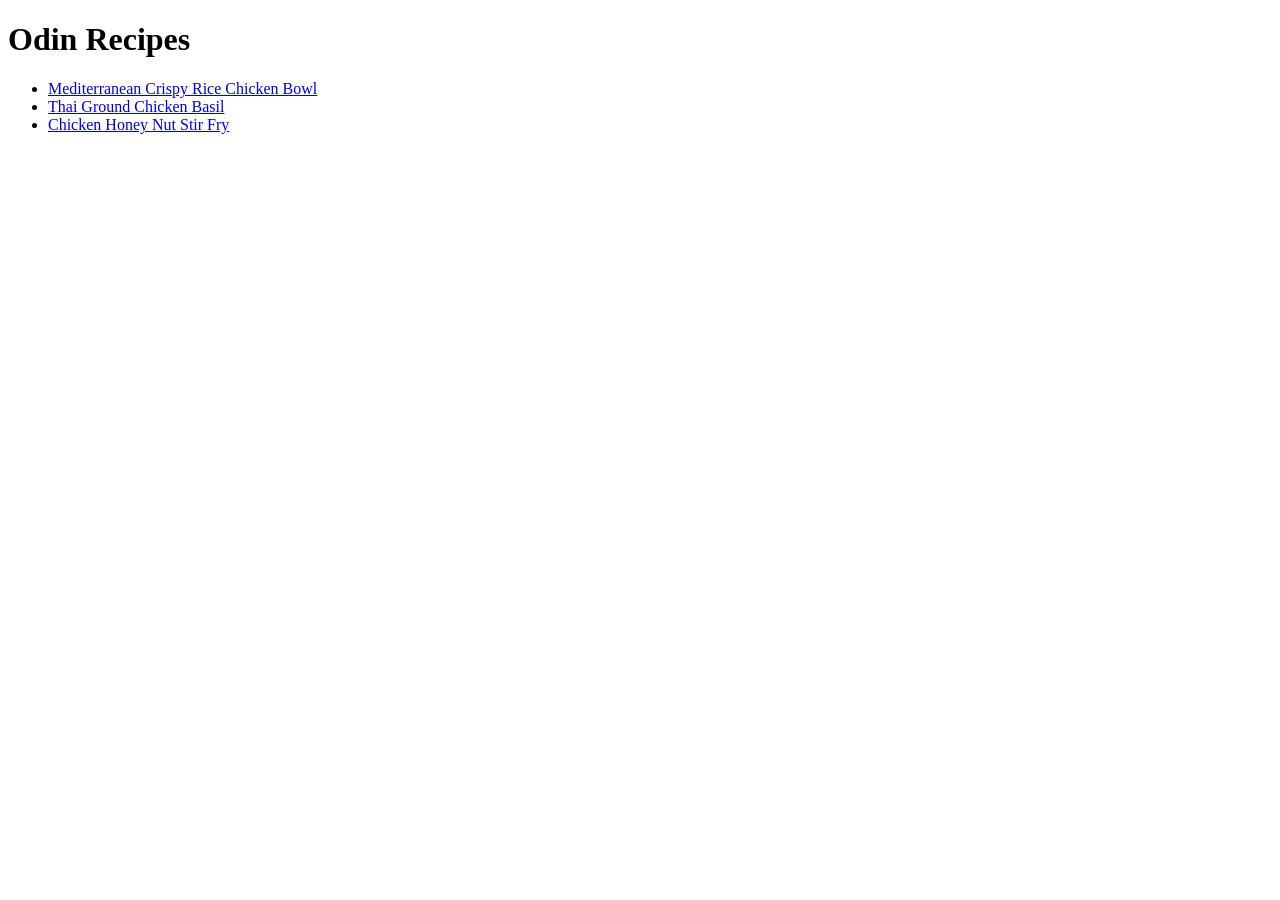
<file: index.html>
<!DOCTYPE html>
<html lang="eng">
    <head>
        <meta charset="UTF-8">
        <title>Home</title>
    </head>
    <body>
        <h1>Odin Recipes</h1>
        <ul>
            <li><a href="./recipes/chicken-bowl.html">Mediterranean Crispy Rice Chicken Bowl</a></li>
            <li><a href="./recipes/ground-chicken-basil.html">Thai Ground Chicken Basil</a></li>
            <li><a href="./recipes/honey-nut-chicken.html">Chicken Honey Nut Stir Fry</a></li>
        </ul>
    </body>
</html>
</file>
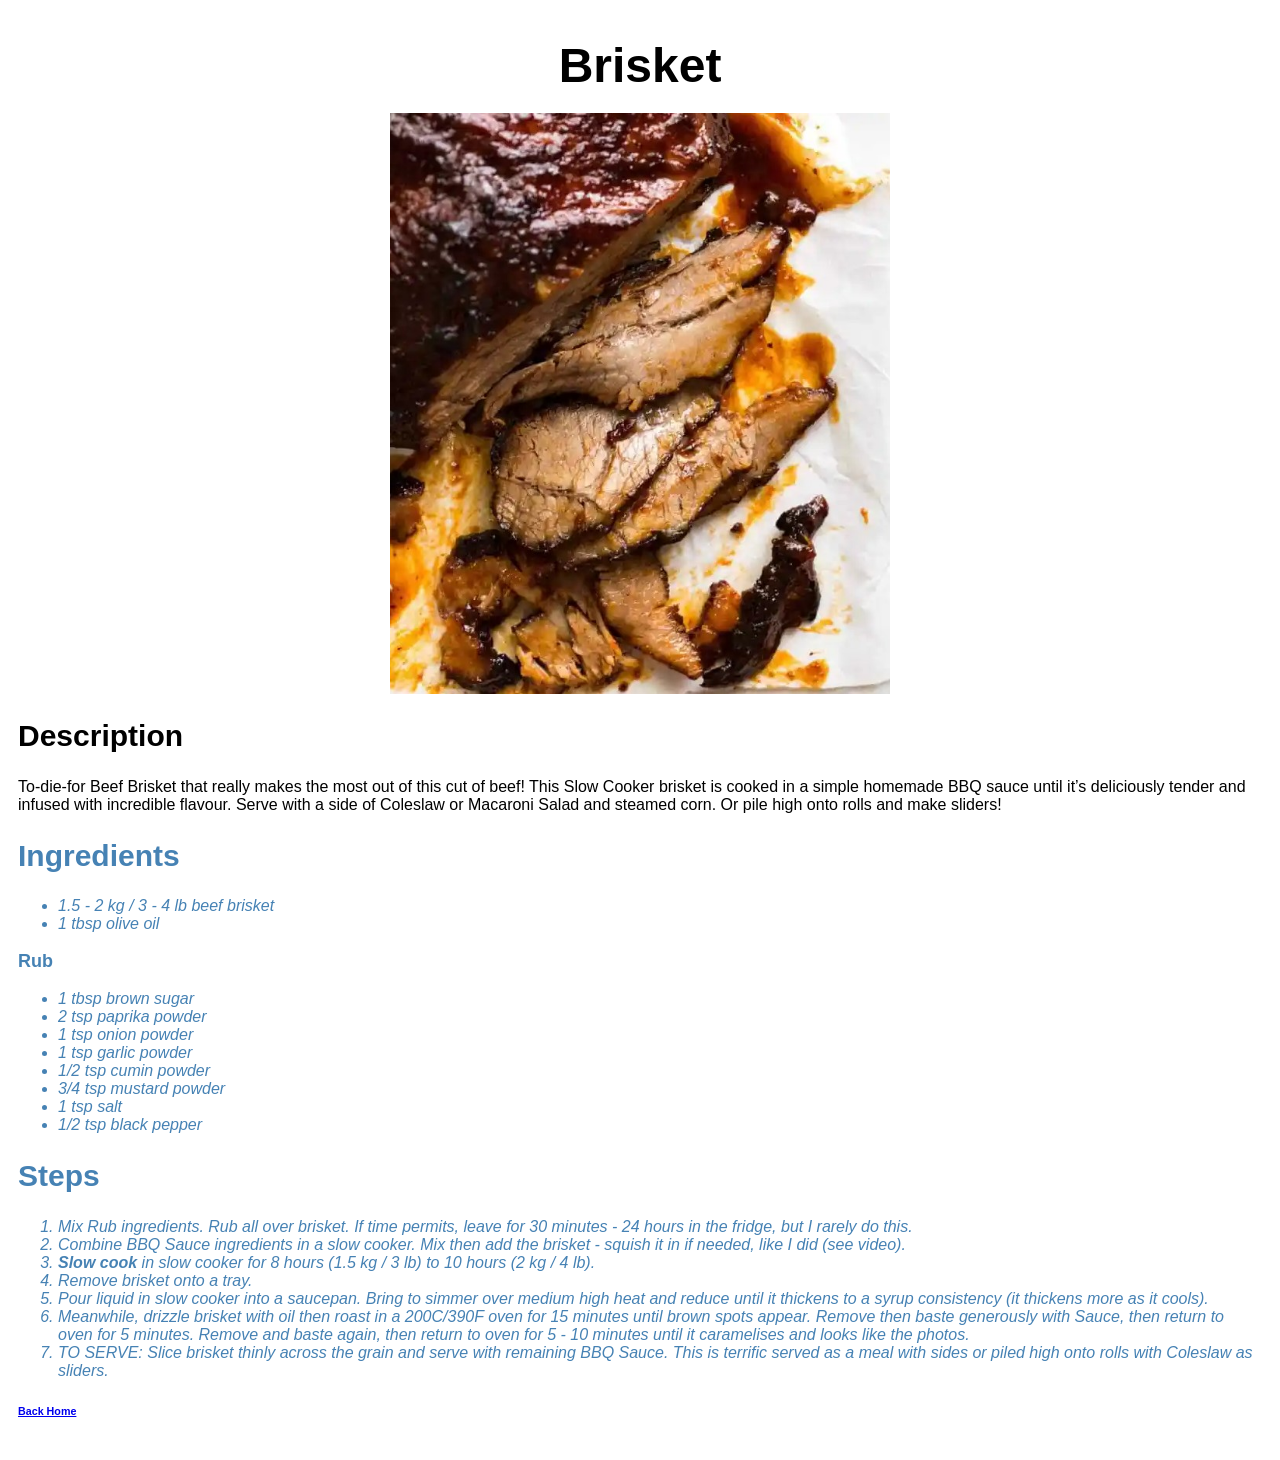
<file: recipes/brisket.html>
<!DOCTYPE html>
<html lang="en">
    <head>
        <meta charset="utf-8">
        <title>Brisket</title>
        <link rel="stylesheet" href="../css/recipes.css">
    </head>
    <body>
        <h1 class="header">Brisket</h1>
        <img class="recipe-img" src="../images/brisket.jpg" alt="Brisket">
        <h2 class="subheader description">Description</h2>
        <p class="text description">To-die-for Beef Brisket that really makes the most out of this cut of beef! This Slow Cooker brisket is cooked in a simple homemade BBQ sauce until it’s deliciously tender and infused with incredible flavour.  Serve with a side of Coleslaw or Macaroni Salad and steamed corn. Or pile high onto rolls and make sliders!</p>
        <h2 class="subheader ingredients">Ingredients</h2>
        <ul class="list ingredients">
            <li>1.5 - 2 kg / 3 - 4 lb beef brisket</li>
            <li>1 tbsp olive oil</li>
        </ul>
        <h3 class="miniheader ingredients">Rub</h3>
        <ul class="list ingredients">
            <li>1 tbsp brown sugar</li>
            <li>2 tsp paprika powder</li>
            <li>1 tsp onion powder</li>
            <li>1 tsp garlic powder</li>
            <li>1/2 tsp cumin powder</li>
            <li>3/4 tsp mustard powder</li>
            <li>1 tsp salt</li>
            <li>1/2 tsp black pepper</li>
        </ul>
        <h2 class="subheader steps">Steps</h2>
        <ol class="list steps">
            <li>Mix Rub ingredients. Rub all over brisket. If time permits, leave for 30 minutes - 24 hours in the fridge, but I rarely do this.</li>
            <li>Combine BBQ Sauce ingredients in a slow cooker. Mix then add the brisket - squish it in if needed, like I did (see video).</li>
            <li><strong>Slow cook</strong> in slow cooker for 8 hours (1.5 kg / 3 lb) to 10 hours (2 kg / 4 lb).</li>
            <li>Remove brisket onto a tray.</li>
            <li>Pour liquid in slow cooker into a saucepan. Bring to simmer over medium high heat and reduce until it thickens to a syrup consistency (it thickens more as it cools).</li>
            <li>Meanwhile, drizzle brisket with oil then roast in a 200C/390F oven for 15 minutes until brown spots appear. Remove then baste generously with Sauce, then return to oven for 5 minutes. Remove and baste again, then return to oven for 5 - 10 minutes until it caramelises and looks like the photos.</li>
            <li>TO SERVE: Slice brisket thinly across the grain and serve with remaining BBQ Sauce. This is terrific served as a meal with sides or piled high onto rolls with Coleslaw as sliders.</li>
        </ol>
        <h6><a href="../index.html">Back Home</a></h6>
    </body>
</html>
</file>
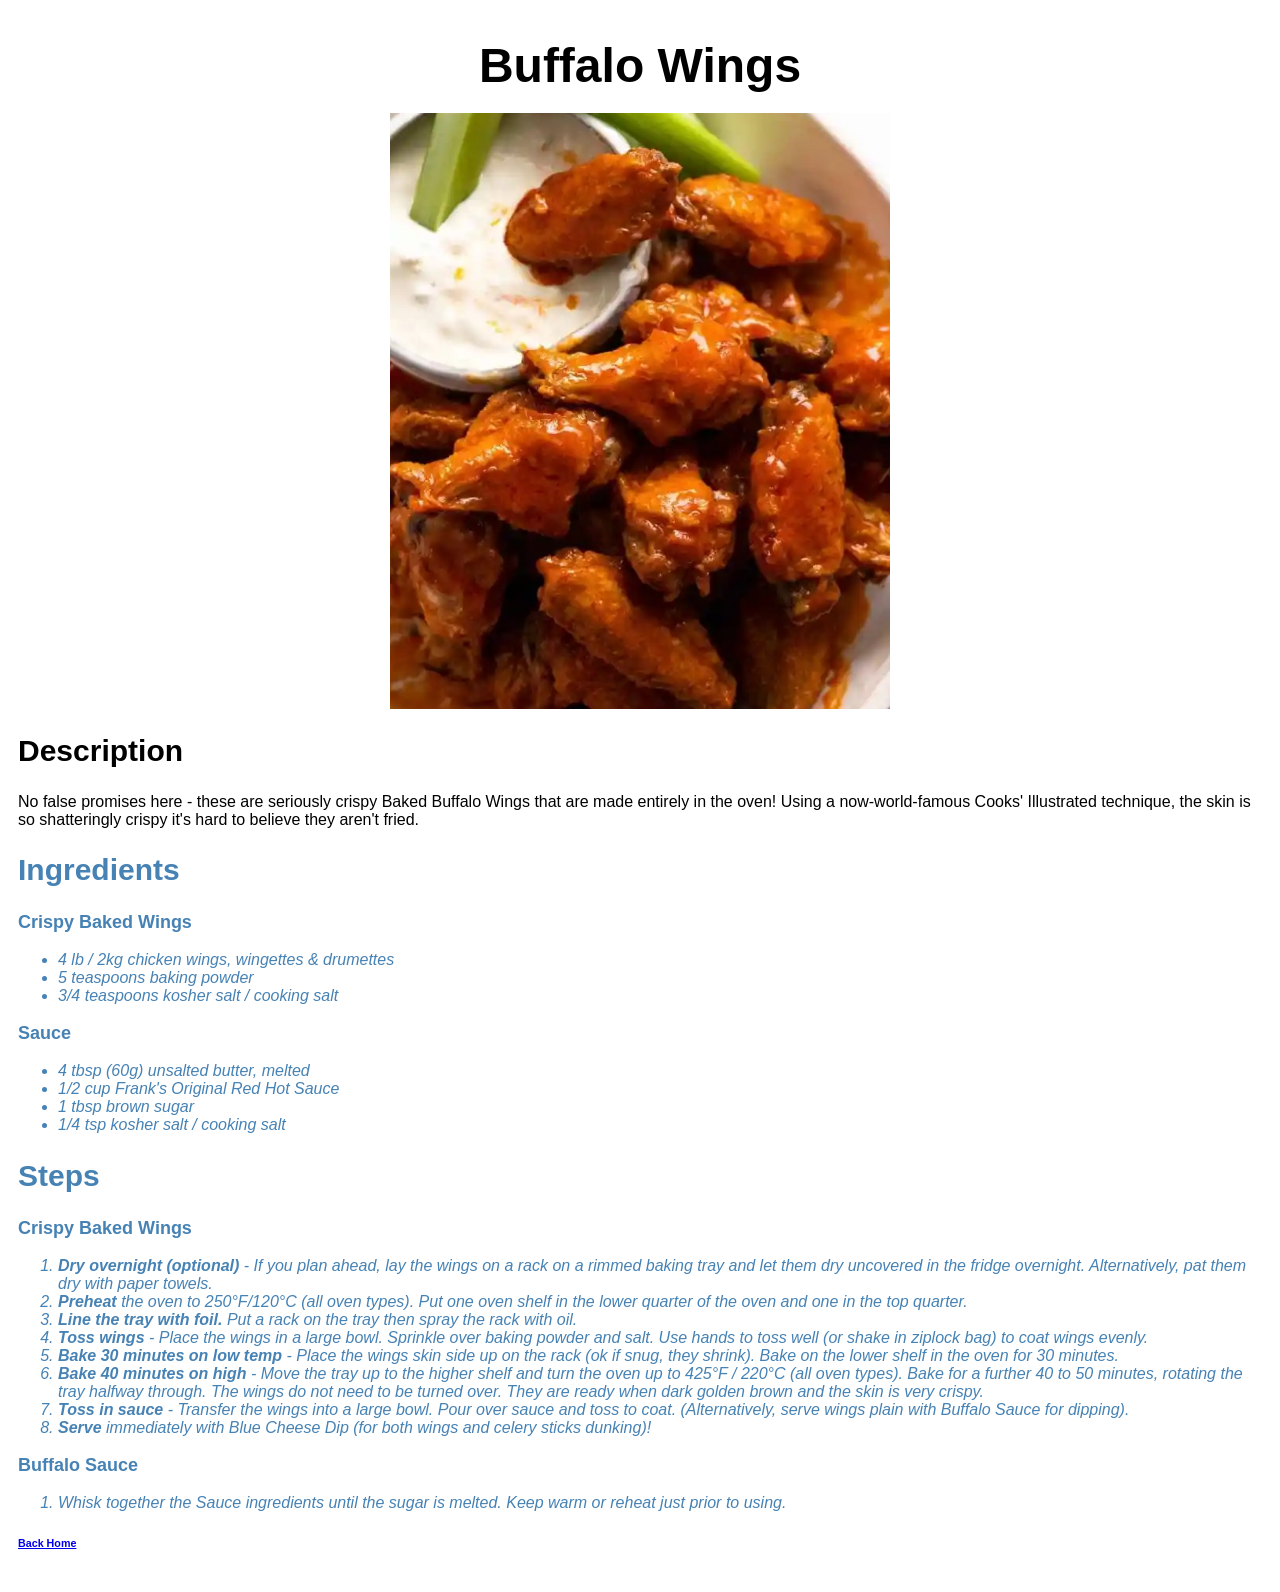
<file: recipes/buffalo-wings.html>
<!DOCTYPE html>
<html lang="en">
    <head>
        <meta charset="utf-8">
        <title>Buffalo Wings</title>
        <link rel="stylesheet" href="../css/recipes.css">
    </head>
    <body>
        <h1 class="header">Buffalo Wings</h1>
        <img class="recipe-img" src="../images/buffalo-wings.jpg" alt="Buffalo Wings">
        <h2 class="subheader description">Description</h2>
        <p class="text description">
            No false promises here - these are seriously crispy Baked Buffalo Wings that are made entirely in the oven! Using a now-world-famous Cooks' Illustrated technique, the skin is so shatteringly crispy it's hard to believe they aren't fried.
        </p>
        <h2 class="subheader ingredients">Ingredients</h2>
        <h3 class="miniheader ingredients">Crispy Baked Wings</h3>
        <ul class="list ingredients">
            <li>4 lb / 2kg chicken wings, wingettes & drumettes</li>
            <li>5 teaspoons baking powder</li>
            <li>3/4 teaspoons kosher salt / cooking salt</li>
        </ul>
        <h3 class="miniheader ingredients">Sauce</h3>
        <ul class="list ingredients">
            <li>4 tbsp (60g) unsalted butter, melted</li>
            <li>1/2 cup Frank's Original Red Hot Sauce</li>
            <li>1 tbsp brown sugar</li>
            <li>1/4 tsp kosher salt / cooking salt</li>
        </ul>
        <h2 class="subheader steps">Steps</h2>
        <h3 class="miniheader steps">Crispy Baked Wings</h3>
        <ol class="list steps">
            <li><strong>Dry overnight (optional)</strong> - If you plan ahead, lay the wings on a rack on a rimmed baking tray and let them dry uncovered in the fridge overnight. Alternatively, pat them dry with paper towels.</li>
            <li><strong>Preheat</strong> the oven to 250°F/120°C (all oven types). Put one oven shelf in the lower quarter of the oven and one in the top quarter.</li>
            <li><strong>Line the tray with foil.</strong> Put a rack on the tray then spray the rack with oil.</li>
            <li><strong>Toss wings</strong> - Place the wings in a large bowl. Sprinkle over baking powder and salt. Use hands to toss well (or shake in ziplock bag) to coat wings evenly.</li>
            <li><strong>Bake 30 minutes on low temp</strong> - Place the wings skin side up on the rack (ok if snug, they shrink). Bake on the lower shelf in the oven for 30 minutes.</li>
            <li><strong>Bake 40 minutes on high</strong> - Move the tray up to the higher shelf and turn the oven up to 425°F / 220°C (all oven types). Bake for a further 40 to 50 minutes, rotating the tray halfway through. The wings do not need to be turned over. They are ready when dark golden brown and the skin is very crispy.</li>
            <li><strong>Toss in sauce</strong> - Transfer the wings into a large bowl. Pour over sauce and toss to coat. (Alternatively, serve wings plain with Buffalo Sauce for dipping).</li>
            <li><strong>Serve</strong> immediately with Blue Cheese Dip (for both wings and celery sticks dunking)!</li>
        </ol>
        <h3 class="miniheader steps">Buffalo Sauce</h3>
        <ol class="list steps">
            <li>Whisk together the Sauce ingredients until the sugar is melted. Keep warm or reheat just prior to using.</li>
        </ol>
        <h6><a href="../index.html">Back Home</a></h6>
    </body>
</html>
</file>
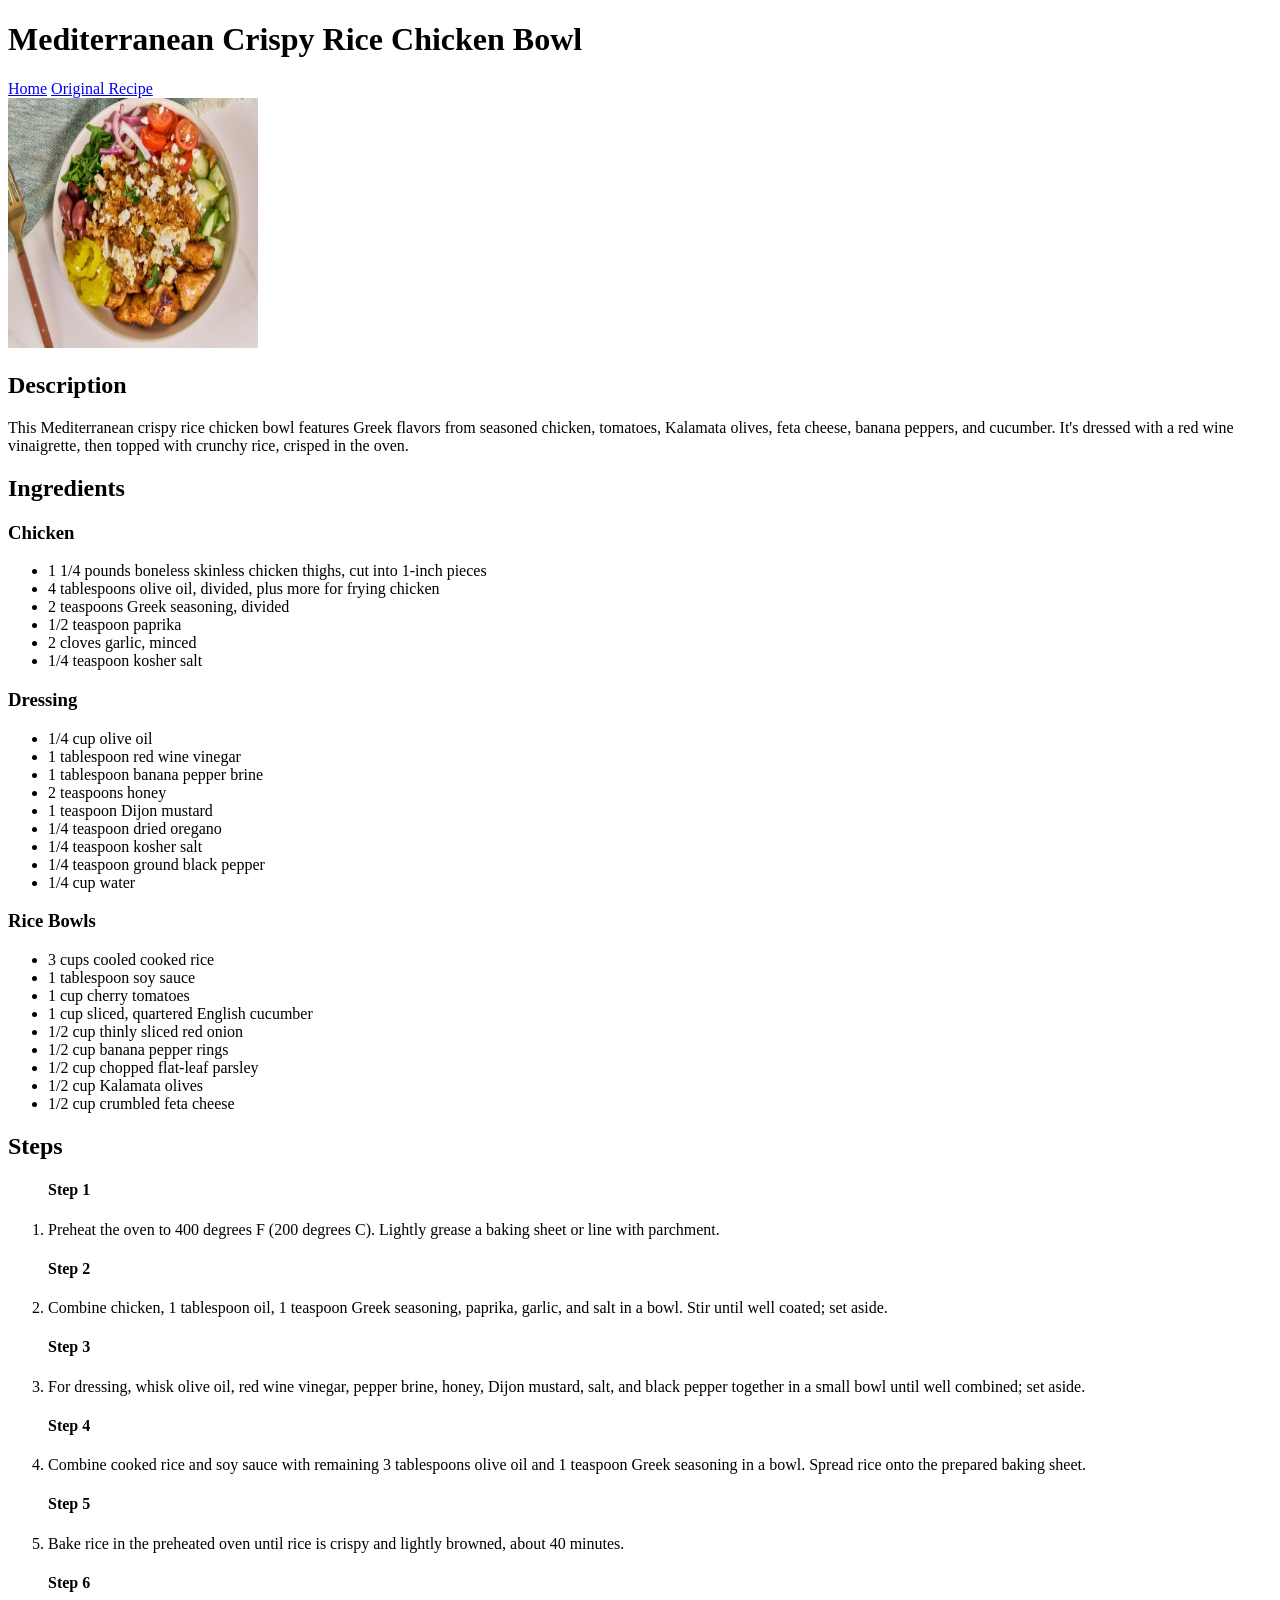
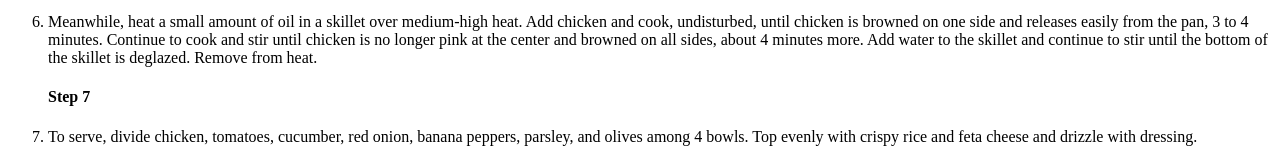
<file: recipes/chicken-bowl.html>
<!DOCTYPE html>
<html lang="en">
    <head>
        <meta charset="UTF-8">
        <title>Mediterranean Crispy Rice Chicken Bowl</title>
    </head>
    <body>
        <h1>Mediterranean Crispy Rice Chicken Bowl</h1>
        <a href="../index.html">Home</a>
        <a href="https://www.allrecipes.com/mediterranean-crispy-rice-chicken-bowl-recipe-8778475" target="_blank" rel="noopener noreferrer">Original Recipe</a>
        <br>
        <img src="../images/chicken-bowl.jpg" alt="Mediterranean Crispy Rice Chicken Bowl" height="250" width="250">

        <h2>Description</h2>
        <p>This Mediterranean crispy rice chicken bowl features Greek flavors from seasoned chicken, tomatoes, Kalamata olives, feta cheese, banana peppers, and cucumber. It's dressed with a red wine vinaigrette, then topped with crunchy rice, crisped in the oven.</p>

        <h2>Ingredients</h2>
        <h3>Chicken</h3>
        <ul>
            <li>1 1/4 pounds boneless skinless chicken thighs, cut into 1-inch pieces </li>
            <li>4 tablespoons olive oil, divided, plus more for frying chicken</li>
            <li>2 teaspoons Greek seasoning, divided</li>
            <li>1/2 teaspoon paprika</li>
            <li>2 cloves garlic, minced</li>
            <li>1/4 teaspoon kosher salt</li>
        </ul>

        <h3>Dressing</h3>
        <ul>
        <li>1/4 cup olive oil</li>
        <li>1 tablespoon red wine vinegar</li>
        <li>1 tablespoon banana pepper brine</li>
        <li>2 teaspoons honey</li>
        <li>1 teaspoon Dijon mustard</li>
        <li>1/4 teaspoon dried oregano</li>
        <li>1/4 teaspoon kosher salt</li>
        <li>1/4 teaspoon ground black pepper</li>
        <li>1/4 cup water</li>
        </ul>

        <h3>Rice Bowls</h3>
        <ul>
        <li>3 cups cooled cooked rice</li>
        <li>1 tablespoon soy sauce</li>
        <li>1 cup cherry tomatoes</li>
        <li>1 cup sliced, quartered English cucumber</li>
        <li>1/2 cup thinly sliced red onion</li>
        <li>1/2 cup banana pepper rings</li>
        <li>1/2 cup chopped flat-leaf parsley</li>
        <li>1/2 cup Kalamata olives</li>
        <li>1/2 cup crumbled feta cheese</li>
        </ul>

        <h2>Steps</h2>
        <ol>
        <h4>Step 1</h4>
        <li>Preheat the oven to 400 degrees F (200 degrees C). Lightly grease a baking sheet or line with parchment.</li>

        <h4>Step 2</h4>
        <li>Combine chicken, 1 tablespoon oil, 1 teaspoon Greek seasoning, paprika, garlic, and salt in a bowl. Stir until well coated; set aside.</li>

        <h4>Step 3</h4>
        <li>For dressing, whisk olive oil, red wine vinegar, pepper brine, honey, Dijon mustard, salt, and black pepper together in a small bowl until well combined; set aside.</li>

        <h4>Step 4</h4>
        <li>Combine cooked rice and soy sauce with remaining 3 tablespoons olive oil and 1 teaspoon Greek seasoning in a bowl. Spread rice onto the prepared baking sheet.</li>

        <h4>Step 5</h4>
        <li>Bake rice in the preheated oven until rice is crispy and lightly browned, about 40 minutes.</li>

        <h4>Step 6</h4>
        <li>Meanwhile, heat a small amount of oil in a skillet over medium-high heat. Add chicken and cook, undisturbed, until chicken is browned on one side and releases easily from the pan, 3 to 4 minutes. Continue to cook and stir until chicken is no longer pink at the center and browned on all sides, about 4 minutes more. Add water to the skillet and continue to stir until the bottom of the skillet is deglazed. Remove from heat.</li>

        <h4>Step 7</h4>
        <li>To serve, divide chicken, tomatoes, cucumber, red onion, banana peppers, parsley, and olives among 4 bowls. Top evenly with crispy rice and feta cheese and drizzle with dressing.</li>
        </ol>
    </body>
</html>
</file>
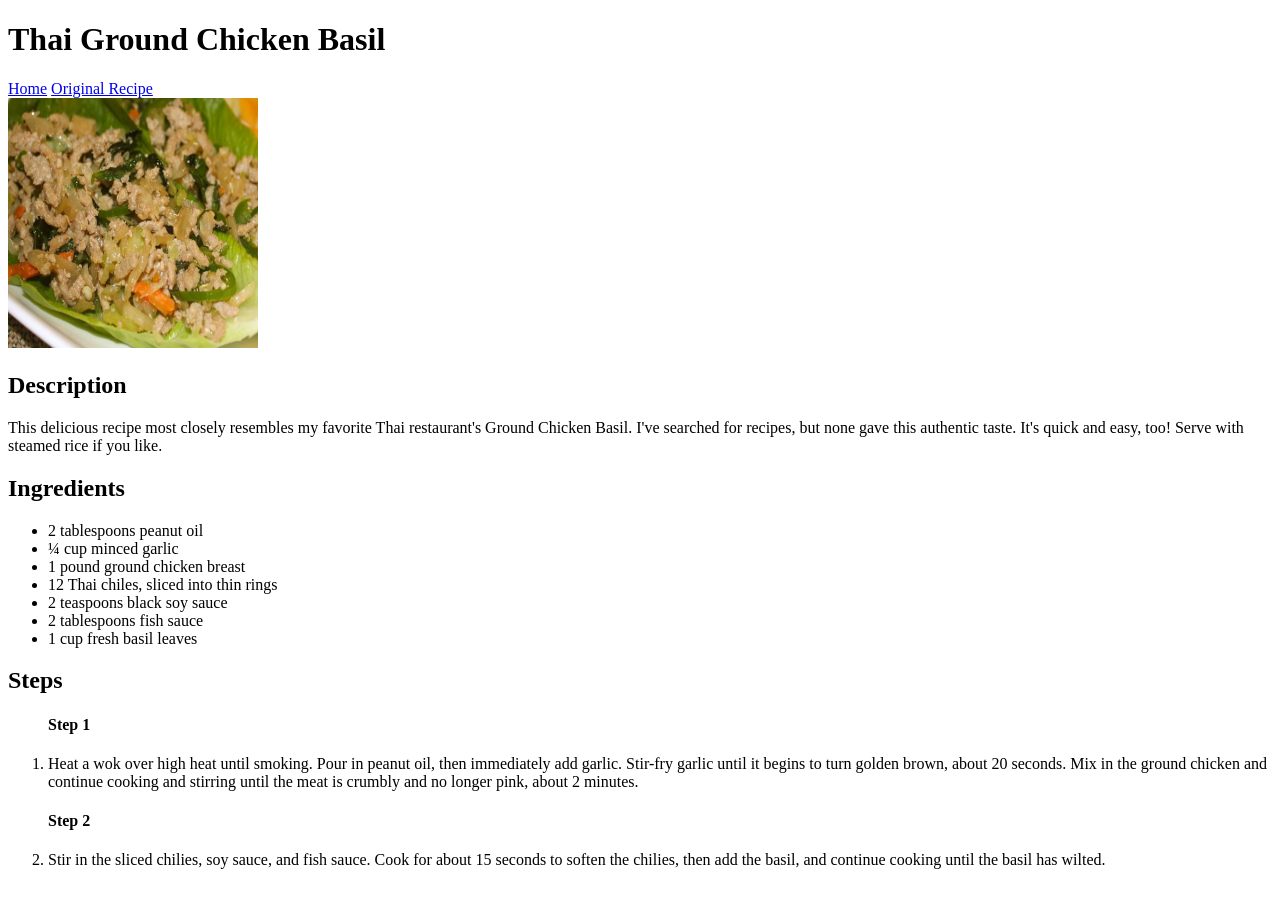
<file: recipes/ground-chicken-basil.html>
<!DOCTYPE html>
<html lang="en">
    <head>
        <meta charset="UTF-8">
        <title>Thai Ground Chicken Basil</title>
    </head>
    <body>
        <h1>Thai Ground Chicken Basil</h1>
        <a href="../index.html">Home</a>
        <a href="https://www.allrecipes.com/recipe/139339/thai-ground-chicken-basil/" target="_blank" rel="noopener noreferrer">Original Recipe</a>
        <br>
        <img src="../images/ground-chicken-basil.jpg" alt="Thai Ground Chicken Basil" height="250" width="250">
        <h2>Description</h2>
        <p>This delicious recipe most closely resembles my favorite Thai restaurant's Ground Chicken Basil. I've searched for recipes, but none gave this authentic taste. It's quick and easy, too! Serve with steamed rice if you like.</p>
        <h2>Ingredients</h2>
        <ul>
            <li>2 tablespoons peanut oil</li>
            <li>¼ cup minced garlic</li>
            <li>1 pound ground chicken breast</li>
            <li>12 Thai chiles, sliced into thin rings</li>
            <li>2 teaspoons black soy sauce</li>
            <li>2 tablespoons fish sauce</li>
            <li>1 cup fresh basil leaves</li>
        </ul>
        <h2>Steps</h2>
        <ol>
            <h4>Step 1</h4>
            <li>Heat a wok over high heat until smoking. Pour in peanut oil, then immediately add garlic. Stir-fry garlic until it begins to turn golden brown, about 20 seconds. Mix in the ground chicken and continue cooking and stirring until the meat is crumbly and no longer pink, about 2 minutes.</li>
            <h4>Step 2</h4>
            <li>Stir in the sliced chilies, soy sauce, and fish sauce. Cook for about 15 seconds to soften the chilies, then add the basil, and continue cooking until the basil has wilted. </li>
        </ol>
    </body>
</html>
</file>
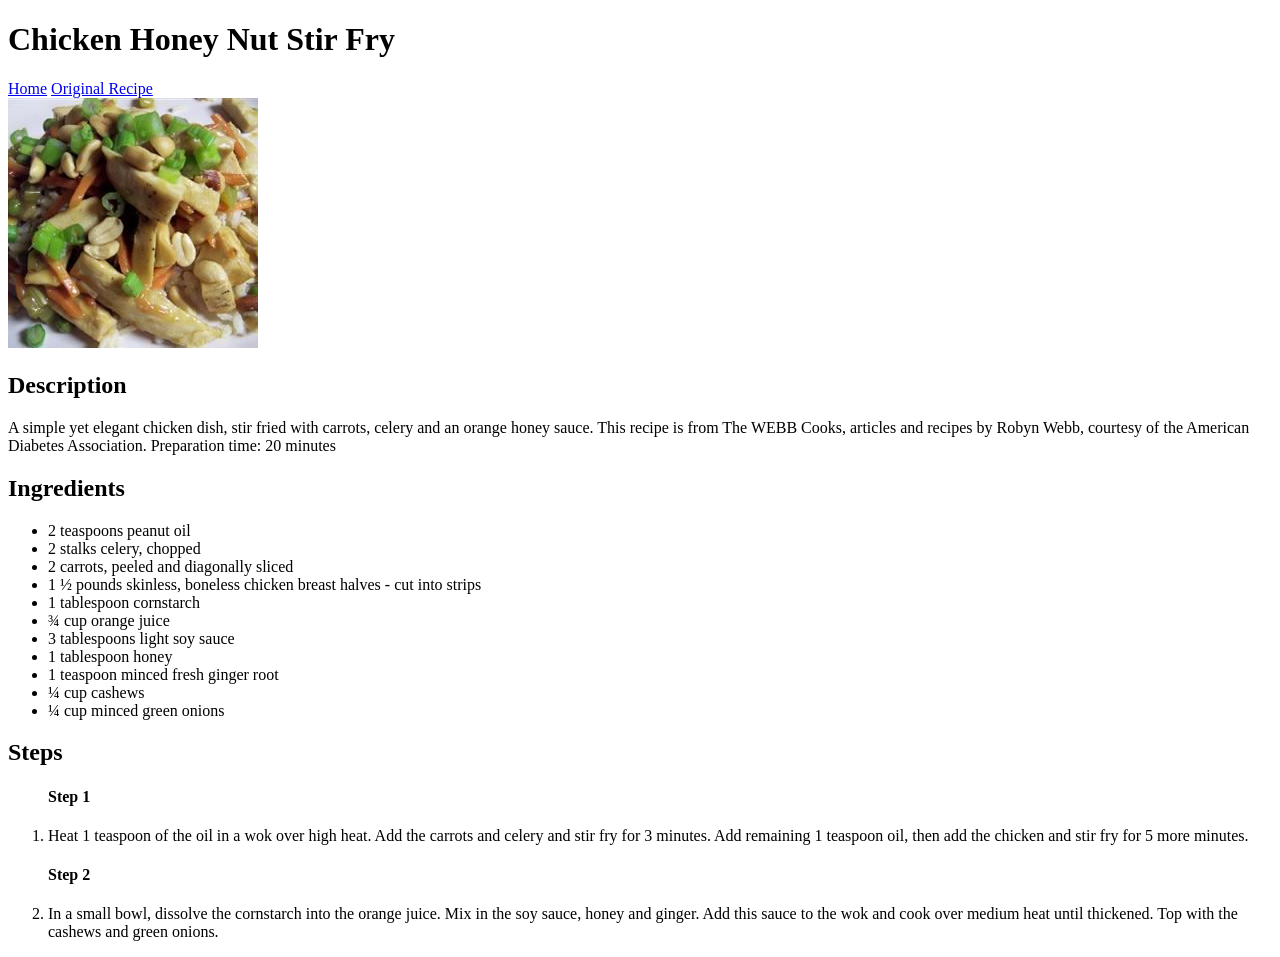
<file: recipes/honey-nut-chicken.html>
<!DOCTYPE html>
<html lang="en">
    <head>
        <meta charset="UTF-8">
        <title>Chicken Honey Nut Stir Fry</title>
    </head>
    <body>
        <h1>Chicken Honey Nut Stir Fry</h1>
        <a href="../index.html">Home</a>
        <a href="https://www.allrecipes.com/recipe/15646/chicken-honey-nut-stir-fry/" target="_blank" rel="noopener noreferrer">Original Recipe</a>
        <br>
        <img src="../images/honey-nut-chicken.jpg" alt="Chicken Honey Nut Stir Fry" height="250" width="250">
        <h2>Description</h2>
        <p>A simple yet elegant chicken dish, stir fried with carrots, celery and an orange honey sauce. This recipe is from The WEBB Cooks, articles and recipes by Robyn Webb, courtesy of the American Diabetes Association. Preparation time: 20 minutes</p>
        <h2>Ingredients</h2>
        <ul>
            <li>2 teaspoons peanut oil</li>
            <li>2 stalks celery, chopped</li>
            <li>2 carrots, peeled and diagonally sliced</li>
            <li>1 ½ pounds skinless, boneless chicken breast halves - cut into strips</li>
            <li>1 tablespoon cornstarch</li>
            <li>¾ cup orange juice</li>
            <li>3 tablespoons light soy sauce</li>
            <li>1 tablespoon honey</li>
            <li>1 teaspoon minced fresh ginger root</li>
            <li>¼ cup cashews</li>
            <li>¼ cup minced green onions</li>
        </ul>
        <h2>Steps</h2>
        <ol>
            <h4>Step 1</h4>
            <li>Heat 1 teaspoon of the oil in a wok over high heat. Add the carrots and celery and stir fry for 3 minutes. Add remaining 1 teaspoon oil, then add the chicken and stir fry for 5 more minutes. </li>
            <h4>Step 2</h4>
            <li>In a small bowl, dissolve the cornstarch into the orange juice. Mix in the soy sauce, honey and ginger. Add this sauce to the wok and cook over medium heat until thickened. Top with the cashews and green onions.</li>
        </ol>
    </body>
</html>
</file>
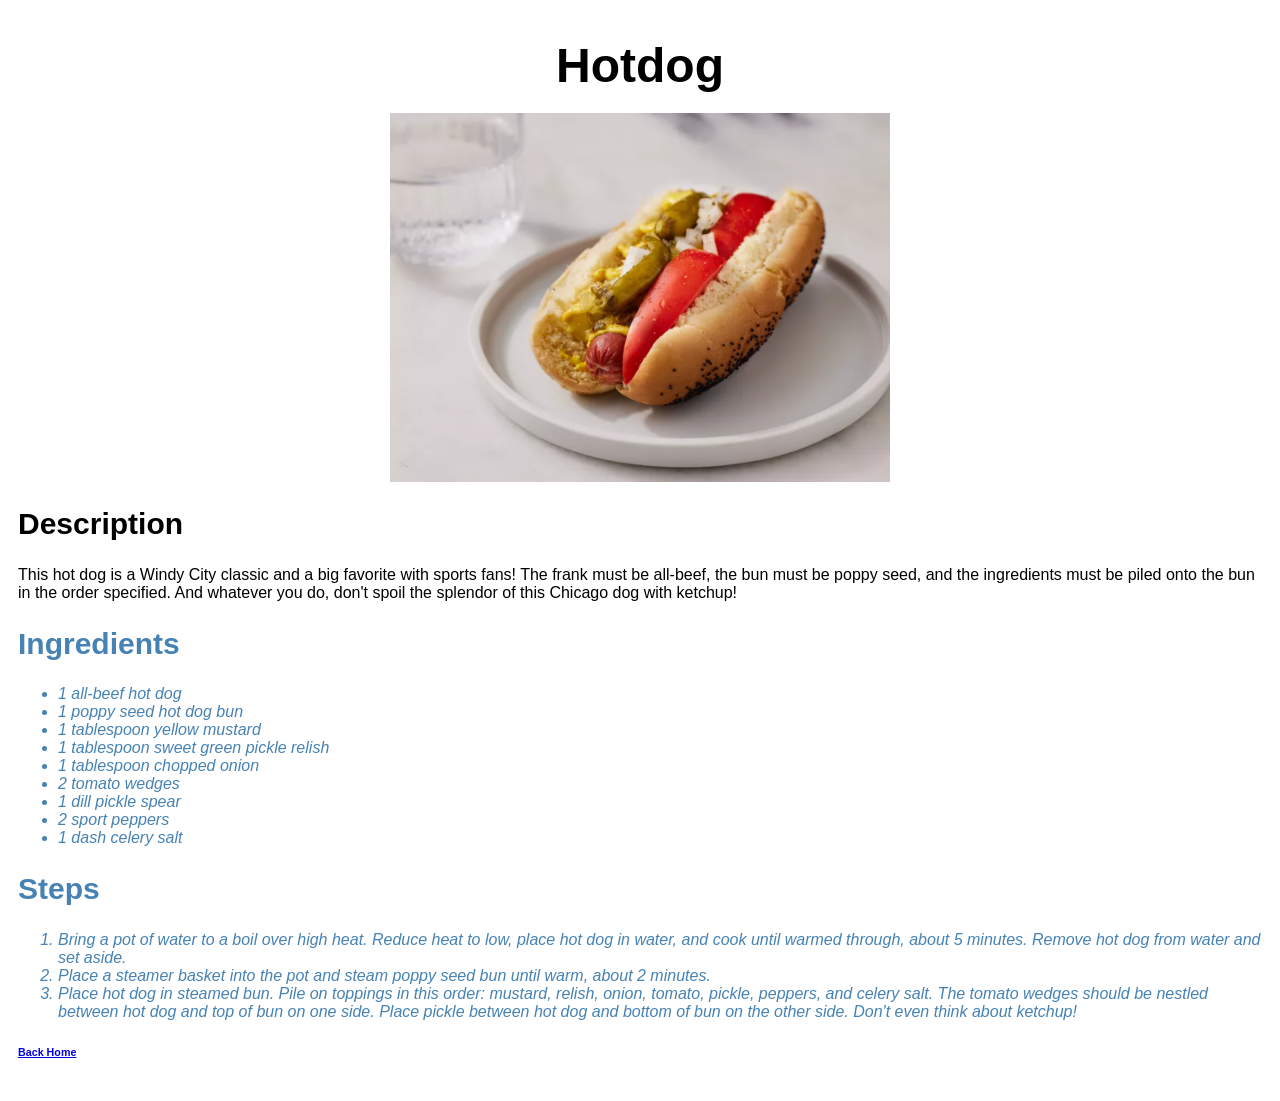
<file: recipes/hotdog.html>
<!DOCTYPE html>
<html lang="en">
    <head>
        <meta charset="utf-8">
        <title>Hotdog</title>
        <link rel="stylesheet" href="../css/recipes.css">
    </head>
    <body>
        <h1 class="header">Hotdog</h1>
        <img class="recipe-img" src="../images/hotdog.png" alt="Hotdog">
        <h2 class="subheader description">Description</h2>
        <p class="text description">This hot dog is a Windy City classic and a big favorite with sports fans! The frank must be all-beef, the bun must be poppy seed, and the ingredients must be piled onto the bun in the order specified. And whatever you do, don't spoil the splendor of this Chicago dog with ketchup!</p>
        <h2 class="subheader ingredients">Ingredients</h2>
        <ul class="list ingredients">
            <li>1 all-beef hot dog</li>
            <li>1 poppy seed hot dog bun</li>
            <li>1 tablespoon yellow mustard</li>
            <li>1 tablespoon sweet green pickle relish</li>
            <li>1 tablespoon chopped onion</li>
            <li>2 tomato wedges</li>
            <li>1 dill pickle spear</li>
            <li>2 sport peppers</li>
            <li>1 dash celery salt</li>
        </ul>
        <h2 class="subheader steps">Steps</h2>
        <ol class="list steps">
            <li>Bring a pot of water to a boil over high heat. Reduce heat to low, place hot dog in water, and cook until warmed through, about 5 minutes. Remove hot dog from water and set aside.</li>
            <li>Place a steamer basket into the pot and steam poppy seed bun until warm, about 2 minutes.</li>
            <li>Place hot dog in steamed bun. Pile on toppings in this order: mustard, relish, onion, tomato, pickle, peppers, and celery salt. The tomato wedges should be nestled between hot dog and top of bun on one side. Place pickle between hot dog and bottom of bun on the other side. Don't even think about ketchup!</li>
        </ol>
        <h6><a href="../index.html">Back Home</a></h6>
    </body>
</html>
</file>
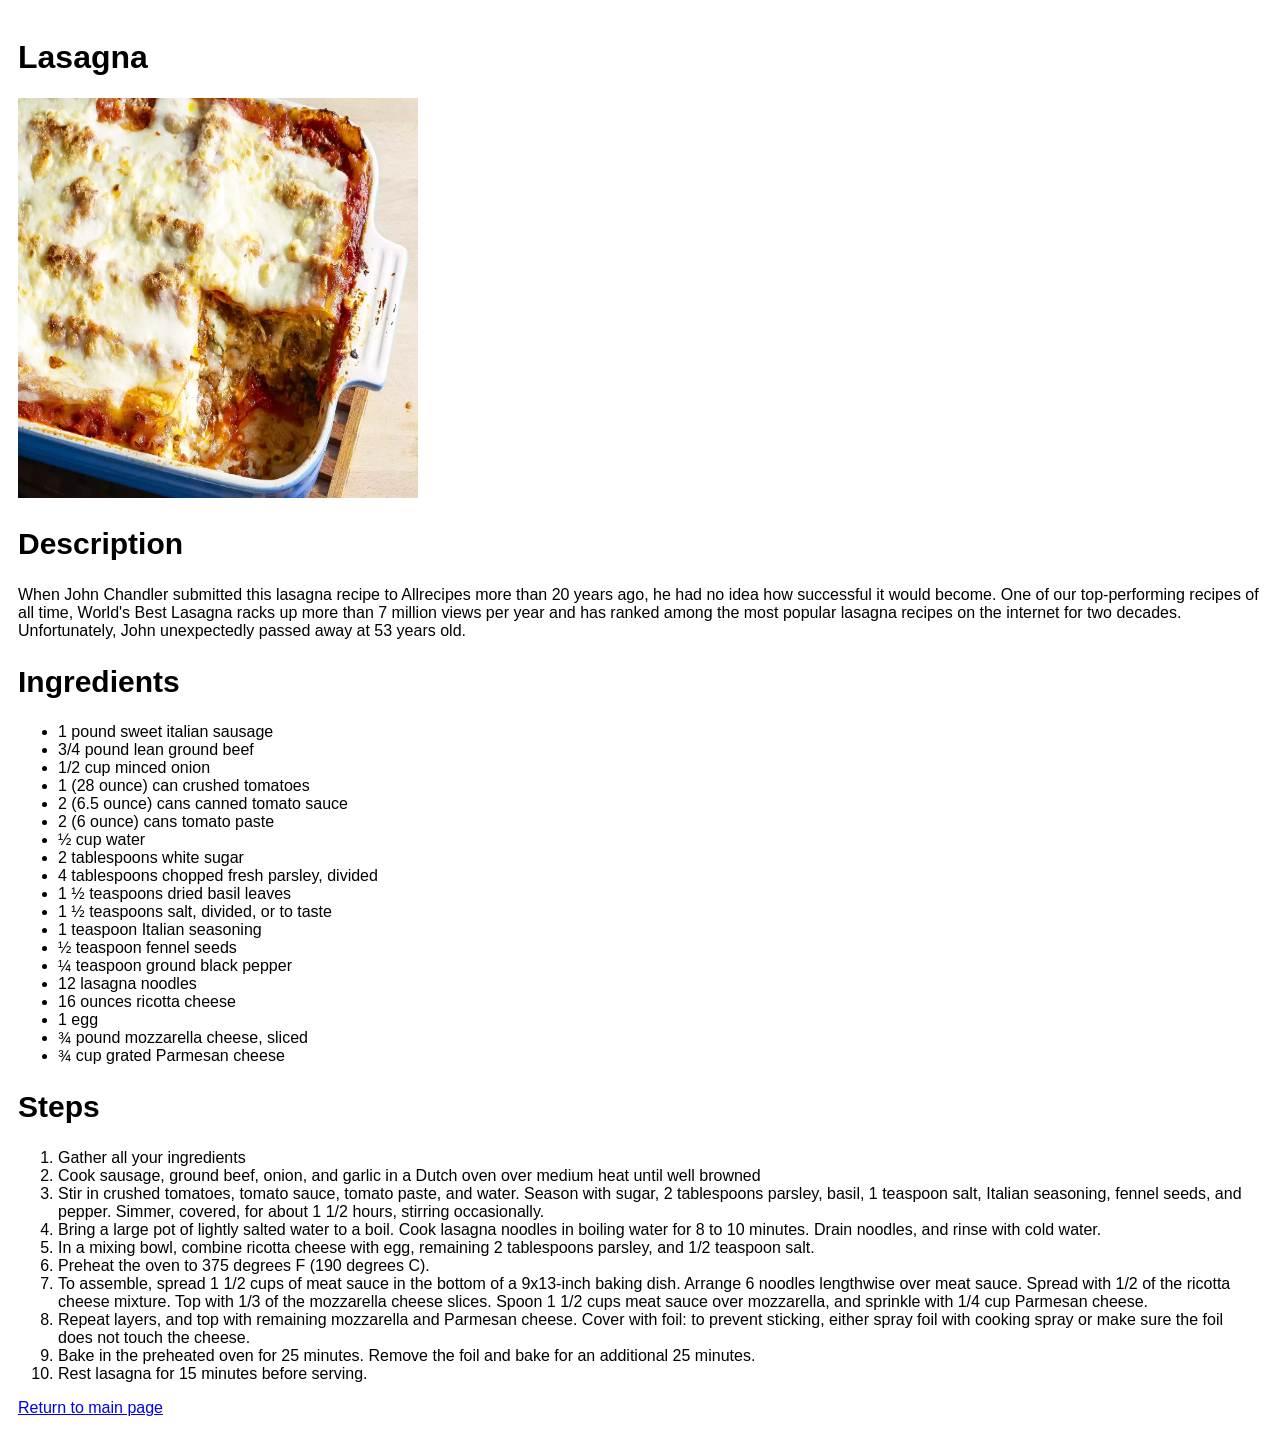
<file: recipes/lasagna.html>
<!DOCTYPE html>
<html lang="en">
    <head>
        <meta charset="utf-8">
        <title>Lasagna</title>
        <link rel="stylesheet" href="../css/recipes.css">
    </head>
    <body>
        <h1 class="title">Lasagna</h1>
        <img class="recipe-image" src="../images/lasagna.jpg" alt="Lasagna" height="400" width="400">
        <h2 class="subheader">Description</h2>
        <p id="description-text">When John Chandler submitted this lasagna recipe to Allrecipes more than 20 years ago, he had no idea how successful it would become. 
            One of our top-performing recipes of all time, World's Best Lasagna racks up more than 7 million views per year 
            and has ranked among the most popular lasagna recipes on the internet for two decades. Unfortunately, John unexpectedly passed away at 53 years old.</p>
        <h2 class="subheader">Ingredients</h2>
        <ul class="ingredients-list">
            <li>1 pound sweet italian sausage</li>
            <li>3/4 pound lean ground beef</li>
            <li>1/2 cup minced onion</li>
            <li>1 (28 ounce) can crushed tomatoes</li>
            <li>2 (6.5 ounce) cans canned tomato sauce</li>
            <li>2 (6 ounce) cans tomato paste</li>
            <li>½ cup water</li>
            <li>2 tablespoons white sugar</li>
            <li>4 tablespoons chopped fresh parsley, divided</li>
            <li>1 ½ teaspoons dried basil leaves</li>
            <li>1 ½ teaspoons salt, divided, or to taste</li>
            <li>1 teaspoon Italian seasoning</li>
            <li>½ teaspoon fennel seeds</li>
            <li>¼ teaspoon ground black pepper</li>
            <li>12 lasagna noodles</li>
            <li>16 ounces ricotta cheese</li>
            <li>1 egg</li>
            <li>¾ pound mozzarella cheese, sliced</li>
            <li>¾ cup grated Parmesan cheese</li>
        </ul>
        <h2 class="subheader">Steps</h2>
        <ol class="steps-list">
            <li>Gather all your ingredients</li>
            <li>Cook sausage, ground beef, onion, and garlic in a Dutch oven over medium heat until well browned</li>
            <li>Stir in crushed tomatoes, tomato sauce, tomato paste, and water. 
                Season with sugar, 2 tablespoons parsley, basil, 1 teaspoon salt, Italian seasoning, fennel seeds, and pepper. Simmer, covered, for about 1 1/2 hours, stirring occasionally.</li>
            <li>Bring a large pot of lightly salted water to a boil. Cook lasagna noodles in boiling water for 8 to 10 minutes. Drain noodles, and rinse with cold water.</li>
            <li>In a mixing bowl, combine ricotta cheese with egg, remaining 2 tablespoons parsley, and 1/2 teaspoon salt.</li>
            <li>Preheat the oven to 375 degrees F (190 degrees C).</li>
            <li>To assemble, spread 1 1/2 cups of meat sauce in the bottom of a 9x13-inch baking dish. Arrange 6 noodles lengthwise over meat sauce. 
                Spread with 1/2 of the ricotta cheese mixture. Top with 1/3 of the mozzarella cheese slices. Spoon 1 1/2 cups meat sauce over mozzarella, and sprinkle with 1/4 cup Parmesan cheese.</li>
            <li>Repeat layers, and top with remaining mozzarella and Parmesan cheese. 
                Cover with foil: to prevent sticking, either spray foil with cooking spray or make sure the foil does not touch the cheese.</li>
            <li>Bake in the preheated oven for 25 minutes. Remove the foil and bake for an additional 25 minutes.</li>
            <li>Rest lasagna for 15 minutes before serving.</li>
        </ol>
        <a href="../index.html">Return to main page</a>
    </body>
</html>
</file>
<file: css/recipes.css>
body {
    font-family: 'Lucida Sans', 'Lucida Sans Regular', 'Lucida Grande', 'Lucida Sans Unicode', "Geneva", Verdana, sans-serif;
    padding: 10px;
}

.header {
    font-size: 48px;
    font-weight: 900;
    margin: 20px auto;
    width: 500px;
    text-align: center;
}

.recipe-img {
    width: 500px;
    height: auto;
    display: block;
    margin: 20px auto;
}

.subheader {
    font-size: 30px;
}

.miniheader {
    font-size: 18px;
}

.list.steps, .list.ingredients {
    font-style: italic;
}

.ingredients {
    color: steelblue;
}

.steps {
    color:steelblue;
}
</file>
